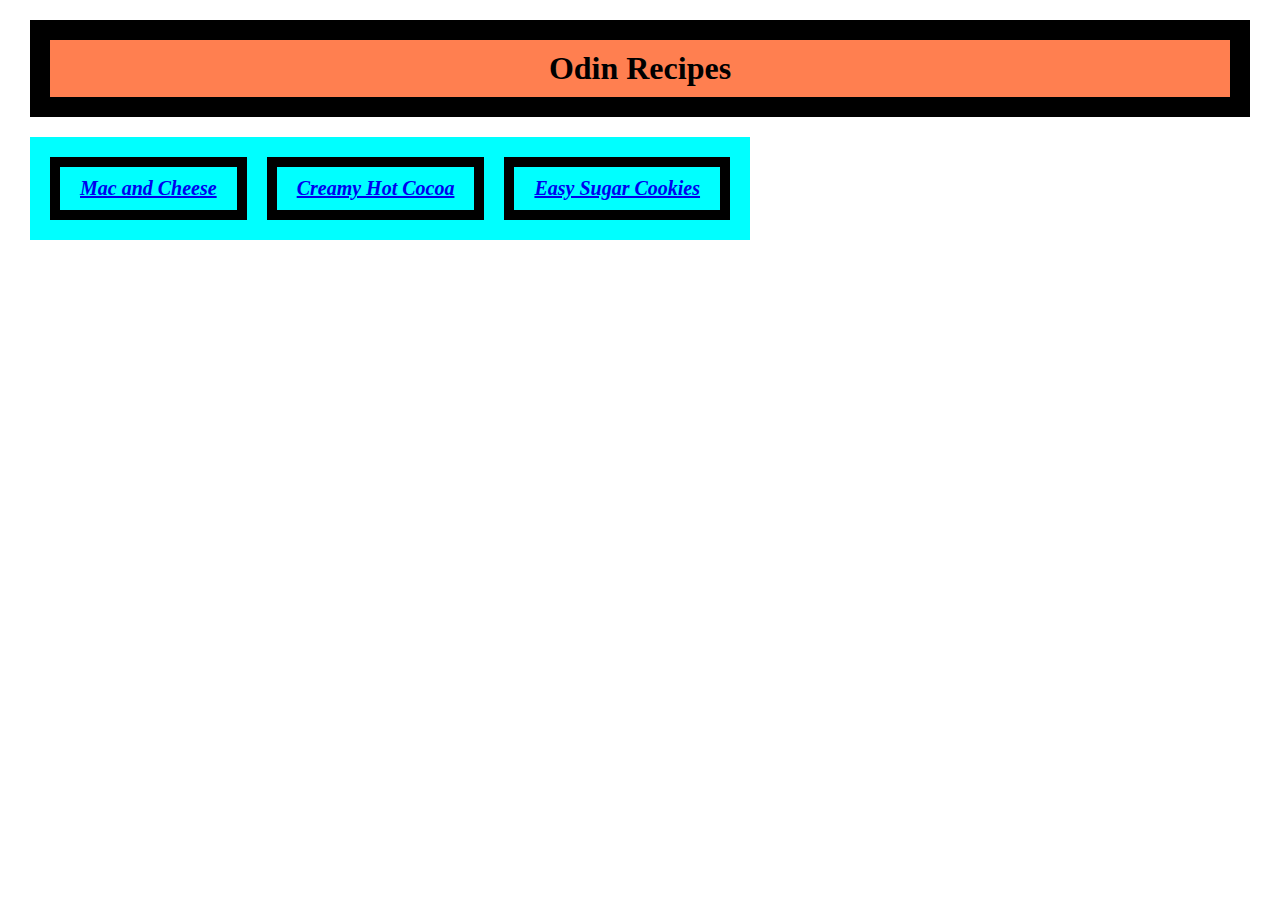
<file: index.html>
<!DOCTYPE html>
<html lang="en">
    <head>
    <meta charset="UTF-8">
    <meta http-equiv="X-UA-Compatible" content="IE=edge">
    <meta name="viewport" content="width=device-width, initial-scale=1.0">
    <title>Odin Recipes</title>
    <link rel="stylesheet" href="./style.css">
</head>
<body>
    <h1>Odin Recipes</h1>
    <ul class="list">
        <li class="li1"> <a href="./recipes/macncheese.html">Mac and Cheese</a></li>
        <li class="li1"> <a href="./recipes/hotcocoa.html">Creamy Hot Cocoa</a></li>
        <li class="li1"> <a href="./recipes/easysugarcookies.html">Easy Sugar Cookies</a></li>
    </ul>
   
</body>
</html>
</file>
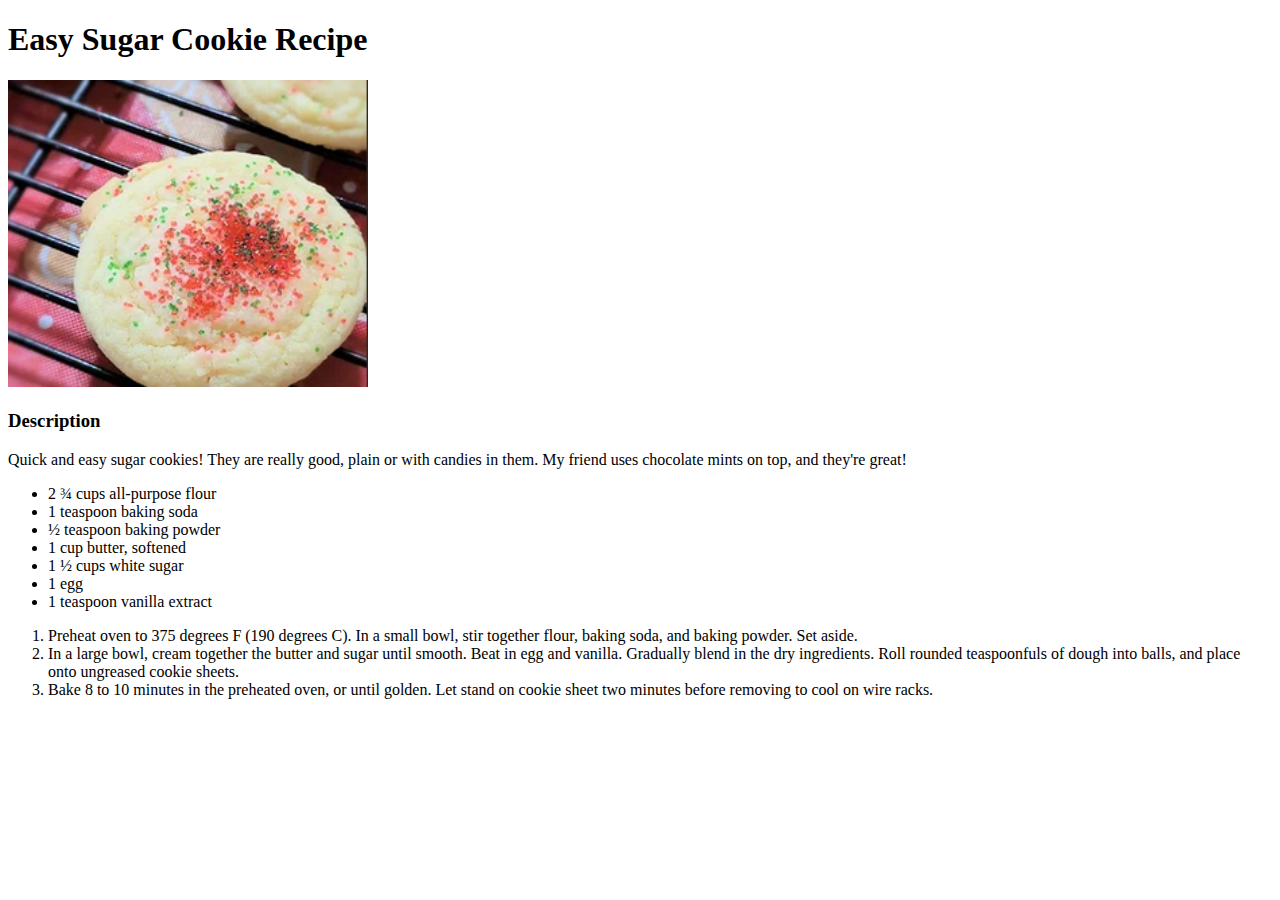
<file: recipes/easysugarcookies.html>
<!DOCTYPE html>
<html lang="eng">
<html>
    <head>
        <meta charset="UTF-8">
        <title>Easy Sugar Cookie Recipe</title>
    </head>
    <body>
        <h1>Easy Sugar Cookie Recipe</h1>
        <img src="../img/cookie.png" width="360" alt="easy sugar cookie picture">
        <h3>Description</h3>
        <p>Quick and easy sugar cookies! They are really good, plain or with candies in them. My friend uses chocolate mints on top, and they're great! </p>
        <ul>
            <li>2 ¾ cups all-purpose flour </li>
            <li>1 teaspoon baking soda </li>
            <li>½ teaspoon baking powder </li>
            <li>1 cup butter, softened </li>
            <li>1 ½ cups white sugar</li>
            <li>1 egg </li>
            <li>1 teaspoon vanilla extract</li>
        </ul>
        <ol>
            <li>Preheat oven to 375 degrees F (190 degrees C). In a small bowl, stir together flour, baking soda, and baking powder. Set aside.</li>
            <li>In a large bowl, cream together the butter and sugar until smooth. Beat in egg and vanilla. Gradually blend in the dry ingredients. Roll rounded teaspoonfuls of dough into balls, and place onto ungreased cookie sheets.</li>
            <li>Bake 8 to 10 minutes in the preheated oven, or until golden. Let stand on cookie sheet two minutes before removing to cool on wire racks.</li>
        </ol> 
    </body>
</html>
</file>
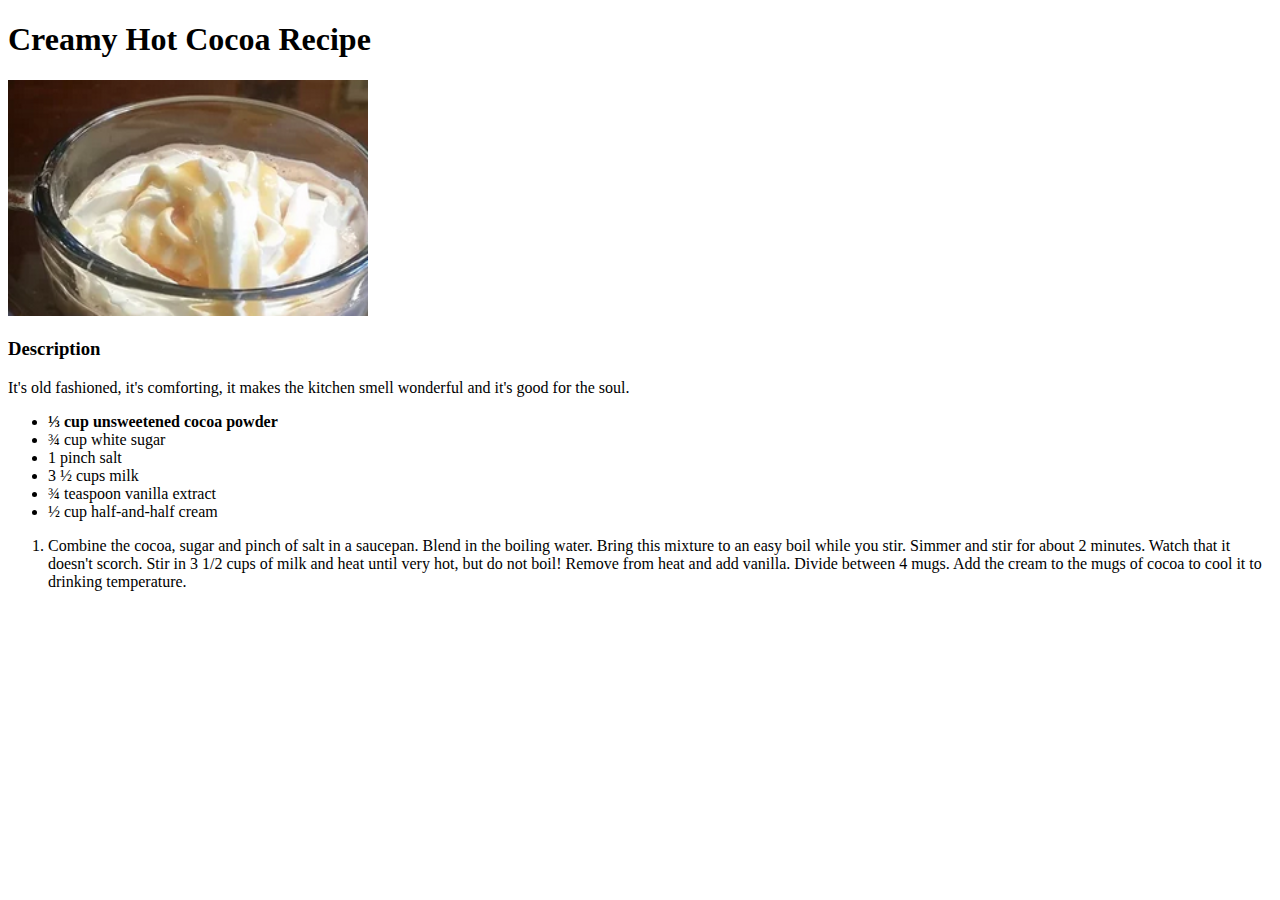
<file: recipes/hotcocoa.html>
<!DOCTYPE html>
<html lang="eng">
<html>
    <head>
        <meta charset="UTF-8">
        <title>Creamy Hot Cocoa Recipe</title>        
    </head>
    <body>
        <h1>Creamy Hot Cocoa Recipe</h1>
        <img src="../img/cocoa.png" width="360" alt="creamy hot cocoa picture">
        <h3>Description</h3>
        <p>It's old fashioned, it's comforting, it makes the kitchen smell wonderful and it's good for the soul. </p>
        <ul>
            <li><strong>⅓ cup unsweetened cocoa powder</strong> </li>
            <li>¾ cup white sugar </li>
            <li>1 pinch salt </li>
            <li>3 ½ cups milk </li>
            <li>¾ teaspoon vanilla extract </li>
            <li>½ cup half-and-half cream </li>
        </ul>
        <ol>
            <li>Combine the cocoa, sugar and pinch of salt in a saucepan. Blend in the boiling water. Bring this mixture to an easy boil while you stir. Simmer and stir for about 2 minutes. Watch that it doesn't scorch. Stir in 3 1/2 cups of milk and heat until very hot, but do not boil! Remove from heat and add vanilla. Divide between 4 mugs. Add the cream to the mugs of cocoa to cool it to drinking temperature.</li>
        </ol> 
        
    </body>
</html>
</file>
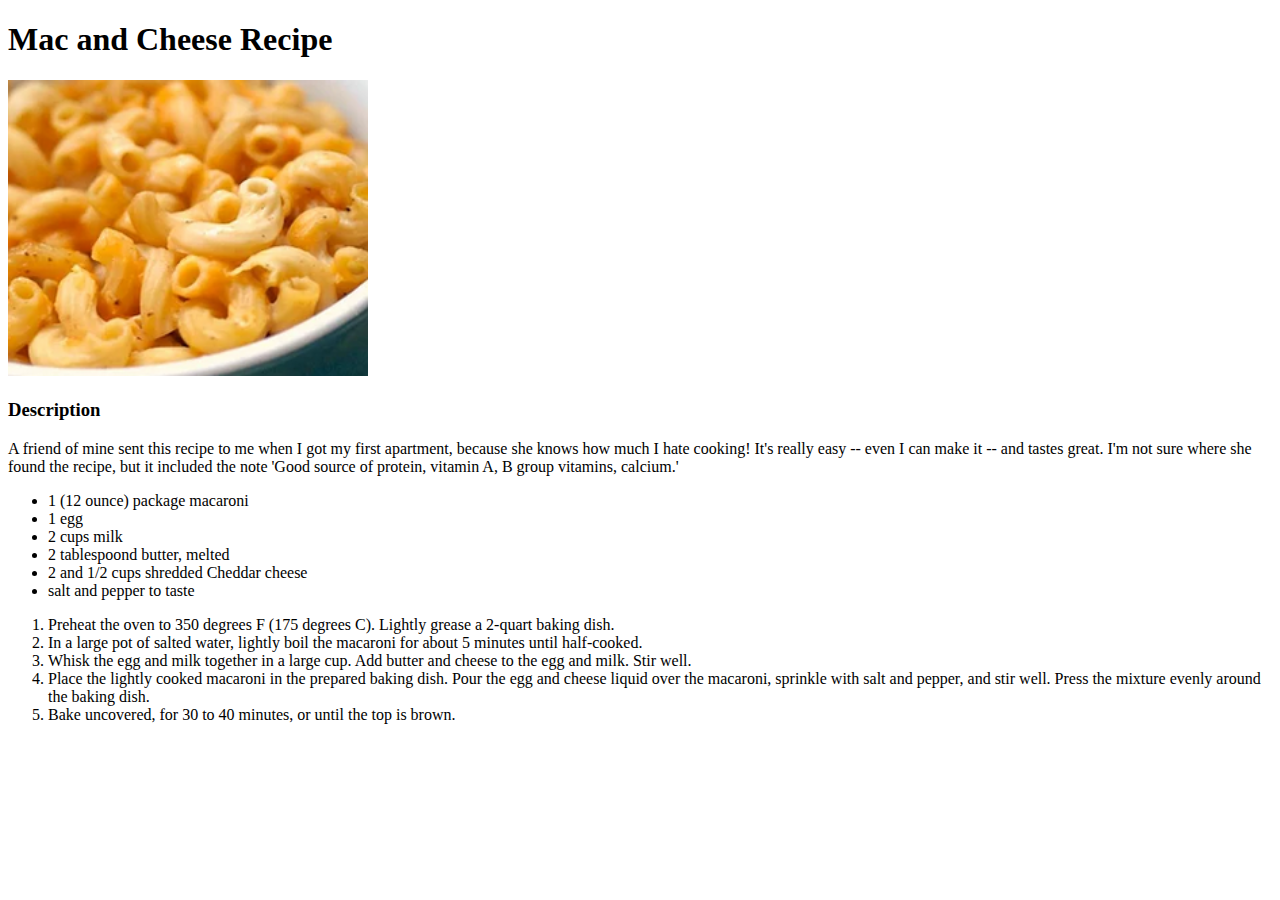
<file: recipes/macncheese.html>
<!DOCTYPE html>
<html lang="en">
<head>
    <meta charset="UTF-8">
    <meta http-equiv="X-UA-Compatible" content="IE=edge">
    <meta name="viewport" content="width=device-width, initial-scale=1.0">
    <title>Mac and Cheese Recipe</title>
</head>
<body>
    <h1>Mac and Cheese Recipe</h1>
    <img src="../img/macncheese.png" width="360" alt="Mac and cheese picture">
    <h3>Description</h3>
    <p>A friend of mine sent this recipe to me when I got my first apartment, because she knows how much I hate cooking! It's really easy -- even I can make it -- and tastes great. I'm not sure where she found the recipe, but it included the note 'Good source of protein, vitamin A, B group vitamins, calcium.' </p>
    <ul>
        <li>1 (12 ounce) package macaroni </li>
        <li>1 egg</li>
        <li>2 cups milk</li>
        <li>2 tablespoond butter, melted</li>
        <li>2 and 1/2 cups shredded Cheddar cheese </li>
        <li>salt and pepper to taste </li>
    </ul>
    <ol>
        <li>Preheat the oven to 350 degrees F (175 degrees C). Lightly grease a 2-quart baking dish.</li>
        <li>In a large pot of salted water, lightly boil the macaroni for about 5 minutes until half-cooked.</li>
        <li>Whisk the egg and milk together in a large cup. Add butter and cheese to the egg and milk. Stir well.</li>
        <li>Place the lightly cooked macaroni in the prepared baking dish. Pour the egg and cheese liquid over the macaroni, sprinkle with salt and pepper, and stir well. Press the mixture evenly around the baking dish.</li>
        <li>Bake uncovered, for 30 to 40 minutes, or until the top is brown. 
    </ol>
</body>
</html>
</file>
<file: style.css>
*{
    margin: 10px;
    box-sizing:border-box;  /*This makes width/height values include padding and border values*/
    
}
h1 {
    text-align: center;
    font-weight: bold;
    font-family: 'Times New Roman', sans-serif;
    padding: 10px;
    border: 20px solid black;
    background-color: coral;


}
.list {
    
    color: black;
    font-size: 20px;
    font-weight: bold;
    font-style: italic;
    padding: 10px;
    background-color: aqua;
    display: inline-flex;
    list-style: none;
 
}
.li1{
    border: 10px solid black;
    padding: 10px;
    display:inline-block;

}
</file>
